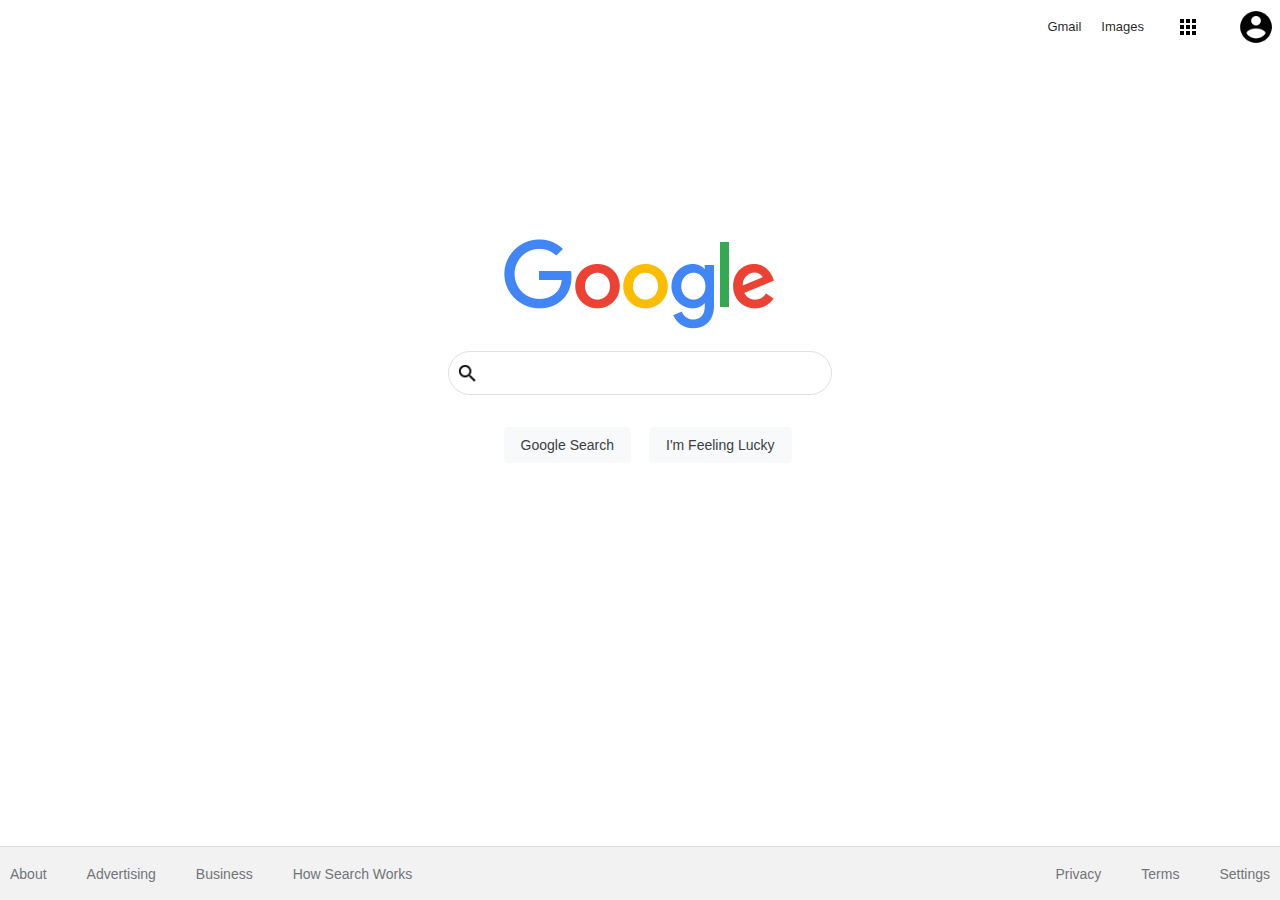
<file: index.html>
<!DOCTYPE html>
<html>
    <head>
        <link href="styles/reset.css" rel="stylesheet">
        <link href="styles/style.css" rel="stylesheet">
    </head>
    <body>
        <nav>
            <a href="https://mail.google.com" class="nav-item1">Gmail</a>
            <a href="https://www.google.com/imghp" class="nav-item2">Images</a>
            <img src="images/apps.png" alt="Apps icon" class="apps">
            <img src="images/account.png" alt="user's picture" class="user">
        </nav>
        <main>
            <img src="images/googlelogo.png" alt="The Google Logo" id="google-logo">
            <form id="google-search">
                <input type="search" class="search-bar">
                <button type="submit" class="buttons" id="button1">Google Search</button>
                <button type="submit" class="buttons" id="button2">I'm Feeling Lucky</button>
            </form>
        </main>
        <footer>
            <div id="first-block">
                <a href="https://about.google/" class="footer-item">About</a>
                <a href="https://ads.google.com/" class="footer-item">Advertising</a>
                <a href="https://smallbusiness.withgoogle.com/" class="footer-item">Business</a>
                <a href="https://www.google.com/search/howsearchworks/" class="footer-item">How Search Works</a>
            </div>
            <div id="second-block">
                <a href="https://policies.google.com/privacy" class="footer-item">Privacy</a>
                <a href="https://policies.google.com/terms" class="footer-item">Terms</a>
                <a class="footer-item">Settings</a>
            </div>
        </footer>
    </body>
</html>
</file>
<file: styles/style.css>
body {
    height: 100vh;
    box-sizing: border-box;
    display: grid;
    grid-template-rows: 6vh 88vh 6vh;
    grid-template-areas: 
    "header"
    "nav"
    "footer";
}


/*Nav time*/
nav {
    grid-area: header;
    width: 100%;
    display: grid;
    grid-template-columns: 25fr repeat(4, auto);
    align-items: center;
    justify-items: center;
    grid-template-areas: ". header-item-1 header-item-2 apps user";
    column-gap: 20px;
    color: rgba(0, 0, 0, 0.87);
    font-family: Arial, sans-serif;
    font-size: 13px;
}   
.nav-item1 {
    grid-area: header-item-1;
    color: inherit;
    text-decoration: none;
    line-height: 24px;
}
.nav-item2 {
    grid-area: header-item-2;
    color: inherit;
    text-decoration: none;
    line-height: 24px;
}
.nav-item1:hover, .nav-item2:hover {
    text-decoration: underline;
}
.apps {
    grid-area: apps;
    width: 50%;
}
.user {
    grid-area: user;
    width: 80%;
}
.apps:hover, .user:hover{
    background-color: rgba(0,0,0,.15);
    border-radius: 50%; 
}


/*Main time*/
main {
    grid-area: nav;
    width: 100%;
    display: grid;
    grid-template-rows: 35% 65%;
    row-gap: 20px;
    grid-template-areas: 
    "image"
    "form";
}
#google-logo {
    grid-area: image;
    align-self: end;
    justify-self: center;
}
#google-search {
    grid-area: form;
    display: grid;
    grid-template-rows: 1fr 10fr;
    grid-template-columns: 1fr 1fr;
    grid-template-areas: 
    "bar bar"
    "button1 button2";
    column-gap: 10px;
    row-gap: 20px;
}
.search-bar { 
    background-image: url('../images/search.png');
    background-position: left 2% bottom 50%;
    background-repeat: no-repeat;
    background-size: 23px;
    padding-left: 40px;
    grid-area: bar;
    justify-self: center;
    align-self: start;
    border: 1px solid #dfe1e5;
    border-radius: 24px;
    height: 44px;
    width: 30%;
}
.search-bar:hover, .search-bar:focus {
    outline: none;
    box-shadow: 0 1px 6px rgba(32,33,36,.28);
    border-color: rgba(223,225,229,0);
}
#button1 {
    grid-area: button1;
    justify-self: end;
}
#button2 {
    grid-area: button2;
    justify-self: start;
}
#button1, #button2 {
    align-self: start 5%;
    background-color: #f8f9fa;
    border: 1px solid #f8f9fa;
    border-radius: 4px;
    color: #3c4043;
    font-family: arial,sans-serif;
    font-size: 14px;
    margin: 11px 4px;
    padding: 0 16px;
    line-height: 27px;
    height: 36px;
}
#button1:hover, #button2:hover {
    border: 1px solid #dadce0;
    box-shadow: 0 1px 1px rgba(0,0,0,.1);
}


/*Footer time*/
footer {
    grid-area: footer;
    width: 100%;
    border-top: 1px solid #dadce0;
    display: grid;
    grid-template-columns: max-content auto;
    grid-template-areas: "first-block second-block";
    background-color: rgb(242, 242, 242);
}
#first-block {
    grid-area: first-block;
    justify-self: start;
    align-items: center;
    justify-items: center;
    display: grid;
    grid-template-columns: repeat(4, auto) max-content;
    grid-template-areas: "about advertising business search .";
    column-gap: 20px;
}
#second-block {
    grid-area: second-block;
    justify-self: end;
    align-items: center;
    justify-items: center;
    display: grid;
    grid-template-columns: repeat(3, auto);
    grid-template-areas: "privacy terms settings";
    column-gap: 20px;
}
.footer-item {
    color: rgb(112, 117, 122);
    text-decoration: none;
    font-family: arial, sans-serif;
    font-size: 14px;
    padding: 10px;
}
.footer-item:hover {
    text-decoration: underline;
}
</file>
